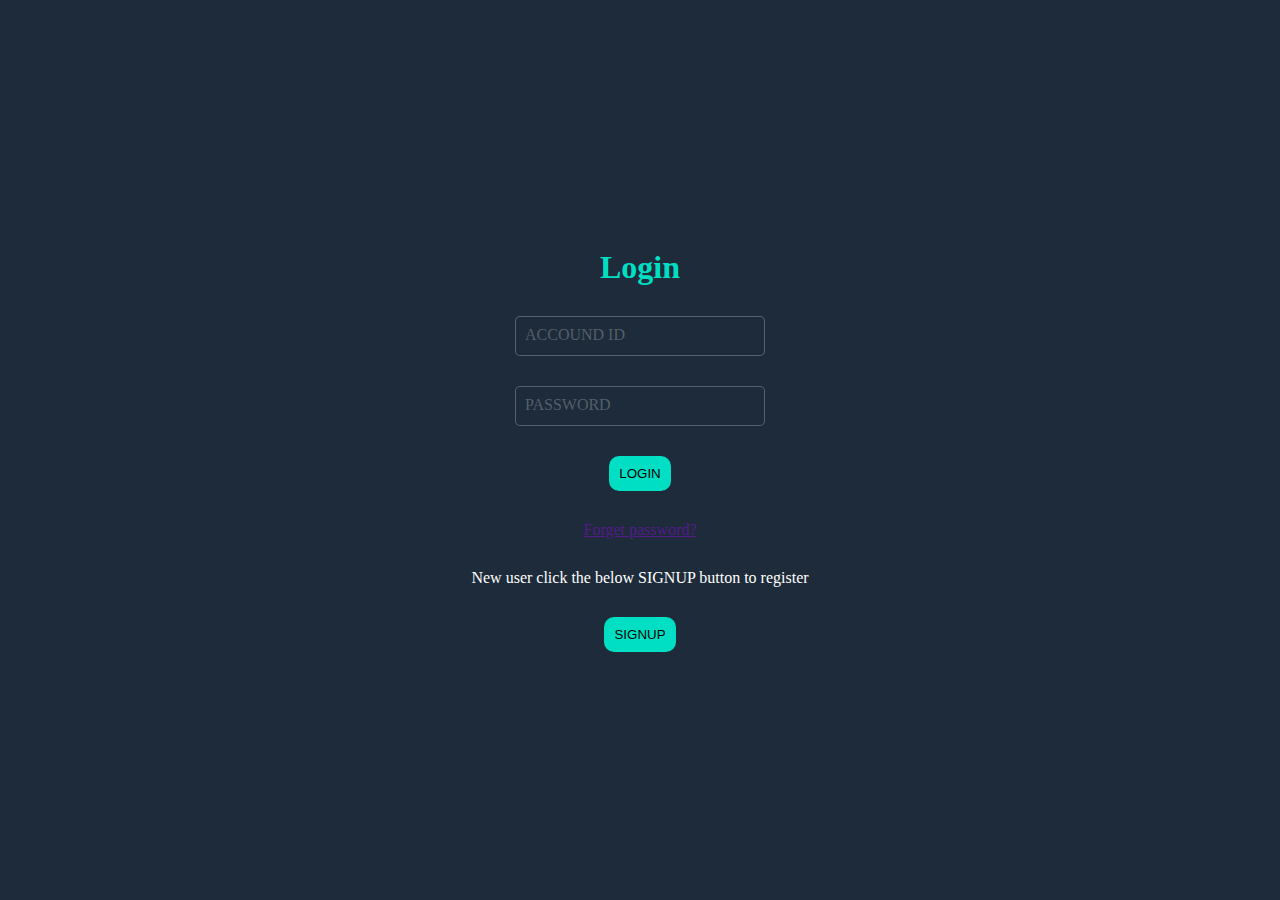
<file: form.html>
<!DOCTYPE html>
<html lang="en">
<head>
    <meta charset="UTF-8">
    <meta name="viewport" content="width=device-width, initial-scale=1.0">
    <title>Document</title>
    <style>
        *{
            padding: 0;
            margin: 0;
            box-sizing: border-box;   
        }
        body{
            display: flex;
            justify-content: center;
            align-items: center;
            min-height: 100vh;
            flex-direction: column;

            gap: 30px;
            background: #1d2b3a;
        }
        .inputBox{
            position: relative;
            width: 250px;
        }
        .inputBox input
        {
            width: 100%;
            padding: 10px;
            border: 1px solid rgba(255, 255, 255, 0.25);
            background: #1d2b3a;
            border-radius: 5px;
            outline: none;
            color: #fff;
            font-size: 1em;
            transition: 0.5s;
        }
        .inputBox span{
            position: absolute;
            left: 0;
            padding: 10px;
            pointer-events: none;
            font-size: 1em;
            color: rgba(255, 255, 255, 0.25);
            text-transform: uppercase;
            transition: 0.5s;

        }
        .inputBox input:valid ~ span,
        .inputBox input:focus ~ span
        {
            color: #00dfc4;
            transform: translateX(10px)translateY(-7px);
            font-size: 0.75em;
            padding: 0.50px;
            padding-left: 10px;
            padding-right: 10px;
            background: #1d2b3a;
            border-left: 1px solid #00dfc4;
            border-right: 1px solid #00dfc4;
            letter-spacing: 0.2em;
        }
        .inputBox:nth-child(2) input:valid ~ span,
        .inputBox:nth-child(2) input:focus ~ span
        {
            background: #00dfc4;
            color: #1d2b3a;
            border-radius: 2px;
        }
        
        .inputBox input:valid,
        .inputBox input:focus{
            border: 1px solid #00dfc4;
        }
        button{
            background-color: #00dfc4;
            border: none;
            outline: none;
            padding: 10px 10px;
            border-radius: 10px;
            text-decoration: none;
        }

    </style>
</head>
<body>
    <h1 style="text-align: center; color: #00dfc4;">Login</h1>
    <div class="inputBox">
        <input type="text" required="required">
        <span>Accound id</span>
    </div>
    <div class="inputBox">
        <input type="text" required="required">
        <span>PassWord</span>
    </div>
    <a href="mixing.html"><button>LOGIN</button></a>
    <a href="">Forget password?</a>
   <p style="color: #fff;">New user click the below SIGNUP button to register</p>
   <a href="index.html"><button>SIGNUP</button></a>
    <!-- <h1 style="text-align: center;">SignUp</h1>
    <div class="inputBox">
        <input type="text" required="required">
        <span>First Name</span>
    </div>
    <div class="inputBox">
        <input type="text" required="required">
        <span>Last Name</span>
    </div>
    <div class="inputBox">
        <input type="text" required="required">
        <span>MailId</span>
    </div>
    <div class="inputBox">
        <input type="text" required="required">
        <span>Phone Number</span>
    </div>
    <button> SignUp</button> -->

   

</body>
</html>
</file>
